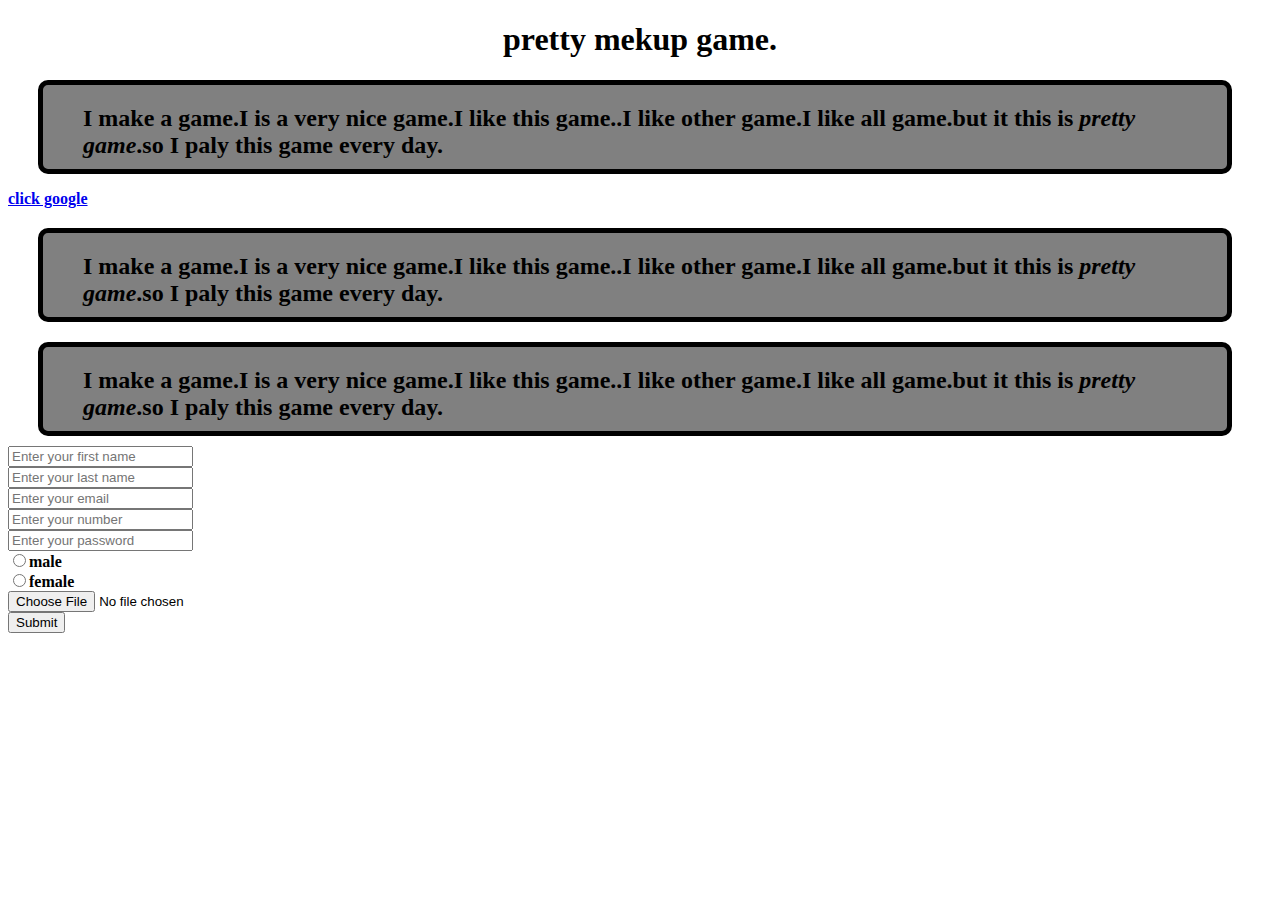
<file: index.html>
<!DOCTYPE html>
<html>
<head>
	<title>www.gameapp.com</title>
	<link rel="stylesheet" type="text/css" href="pretty.css"> 

	
</head>
<body>
	<h1 class="blog-title">
			pretty mekup game.
	</h1>
	<p>
		<h2>
		I make a <b>game</b>.I is a very nice <b>game</b>.I like this <b>game</b>..I like other <b>game</b>.I like all <b>game</b>.but it this is <b><i>pretty game</i></b>.so I paly this <b>game<b/> every day.
		</h2>	
	</p>
	<a href="https://www.google.com/" target="_blank">click google</a>
	<h2>

			I make a <b>game</b>.I is a very nice <b>game</b>.I like this <b>game</b>..I like other <b>game</b>.I like all <b>game</b>.but it this is <b><i>pretty game</i></b>.so I paly this <b>game<b/> every day.
	</h2>		
<h2>

			I make a <b>game</b>.I is a very nice <b>game</b>.I like this <b>game</b>..I like other <b>game</b>.I like all <b>game</b>.but it this is <b><i>pretty game</i></b>.so I paly this <b>game<b/> every day.
</h2>
<form>
	<input type="text" name="" placeholder="Enter your first name"><br>
	<input type="text" name="" placeholder="Enter your last name"><br>
	<input type="email" name="" placeholder="Enter your email"><br>
	<input type="number" name="" placeholder="Enter your number"><br>
	<input type="password" name="" placeholder="Enter your password" ><br>
	<input type="radio" name="gender"><span>male</span><br>
	<input type="radio" name="gender"><span>female</span><br>
	<input type="file" name=""><br>
	<input type="submit" name="">
</form>
</body>
</html>
</file>
<file: pretty.css>
h2{
			background-color: gray;
			border: 5px solid black;
			color: black;
			border-radius: 10px;
			margin: 20px 40px 10px 30px;
			padding: 20px 30px 10px 40px;
				}
			.blog-title{
				text-align: center;


			}
</file>
